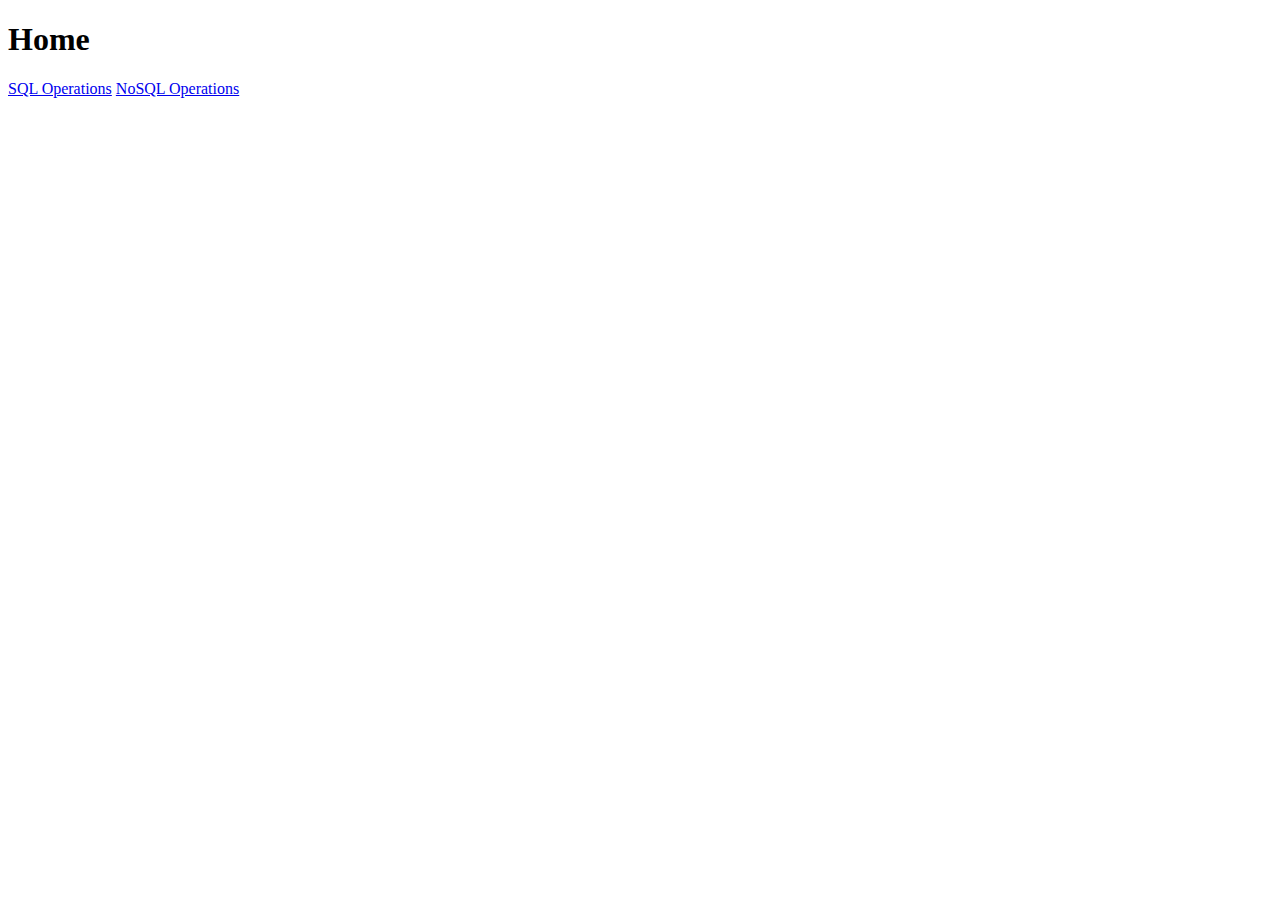
<file: public/index.html>
<!DOCTYPE html>
<html lang="es">

<head>
  <meta charset="UTF-8" />
  <meta name="viewport" content="width=device-width, initial-scale=1.0" />
  <title>Test index</title>
</head>

<body>
  <div>
    <h1>Home</h1>
    <a href="sql.html">SQL Operations</a>
    <a href="nosql.html">NoSQL Operations</a>
  </div>
</body>

</html>
</file>
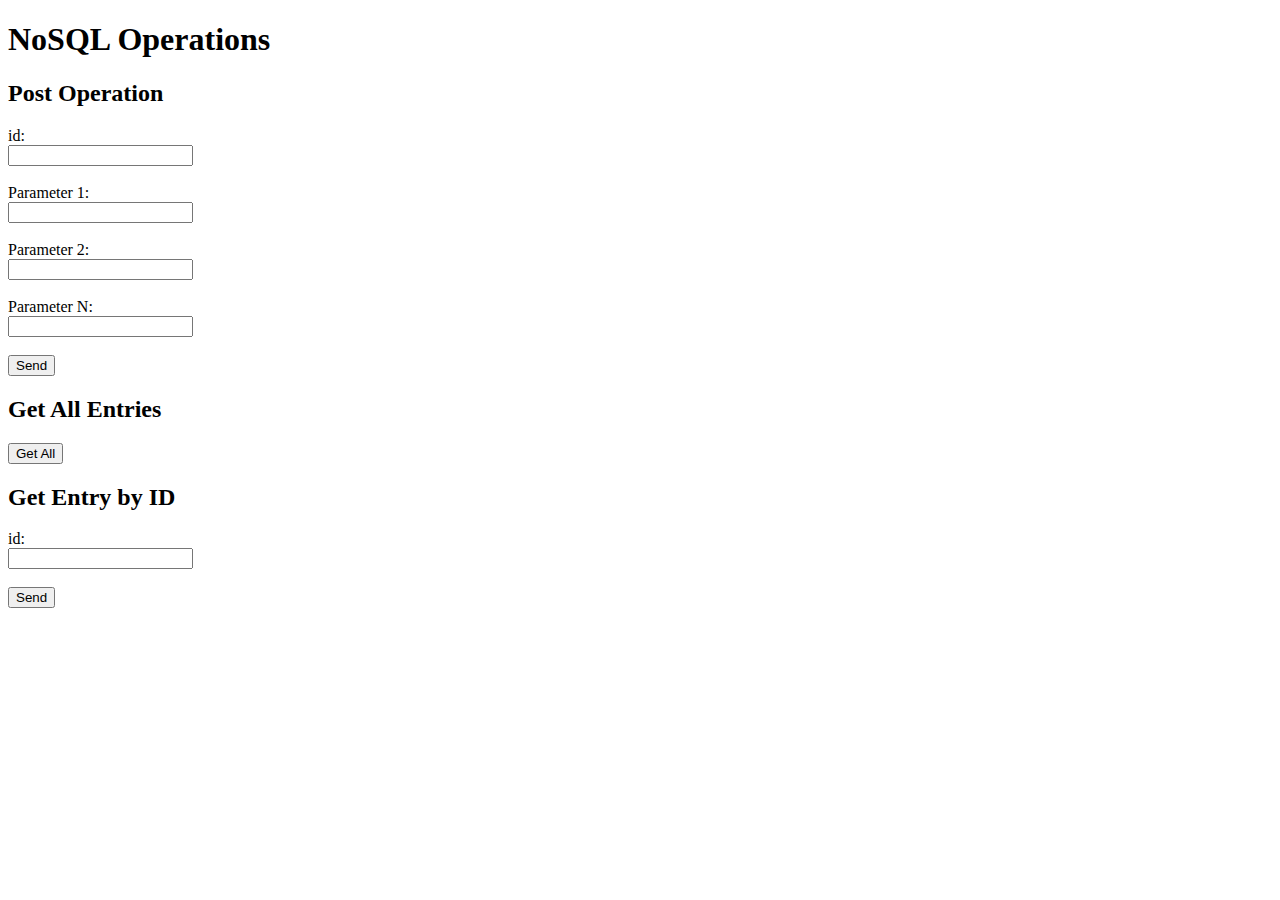
<file: public/nosql.html>
<!DOCTYPE html>
<html lang="es">

<head>
  <meta charset="UTF-8" />
  <meta name="viewport" content="width=device-width, initial-scale=1.0" />
  <title>Test index</title>
</head>

<body>
  <div>
    <h1>NoSQL Operations</h1>

    <section>
      <h2>Post Operation</h2>
      <form id="postNoSqlForm">
        <label for="id">id:</label><br>
        <input type="text" id="id" name="id" required><br><br>

        <label for="param1">Parameter 1:</label><br>
        <input type="text" id="param1" name="param1" required><br><br>

        <label for="param2">Parameter 2:</label><br>
        <input type="text" id="param2" name="param2" required><br><br>

        <label for="paramN">Parameter N:</label><br>
        <input type="text" id="paramN" name="paramN" required><br><br>

        <button type="submit">Send</button>
      </form>
      <p id="postNoSqlResult"></p>
    </section>

    <section>
      <h2>Get All Entries</h2>
      <button id="getAllBtn">Get All</button>
      <ul id="getAllResult"></ul>
    </section>

    <section>
      <h2>Get Entry by ID</h2>
      <form id="getOneNoSqlForm">
        <label for="id">id:</label><br>
        <input type="text" id="id" name="id" required><br><br>
        <button type="submit">Send</button>
      </form>
      <ul id="getOneResult"></ul>
    </section>
  </div>

  <script src="./js/nosql.js"></script>
</body>

</html>
</file>
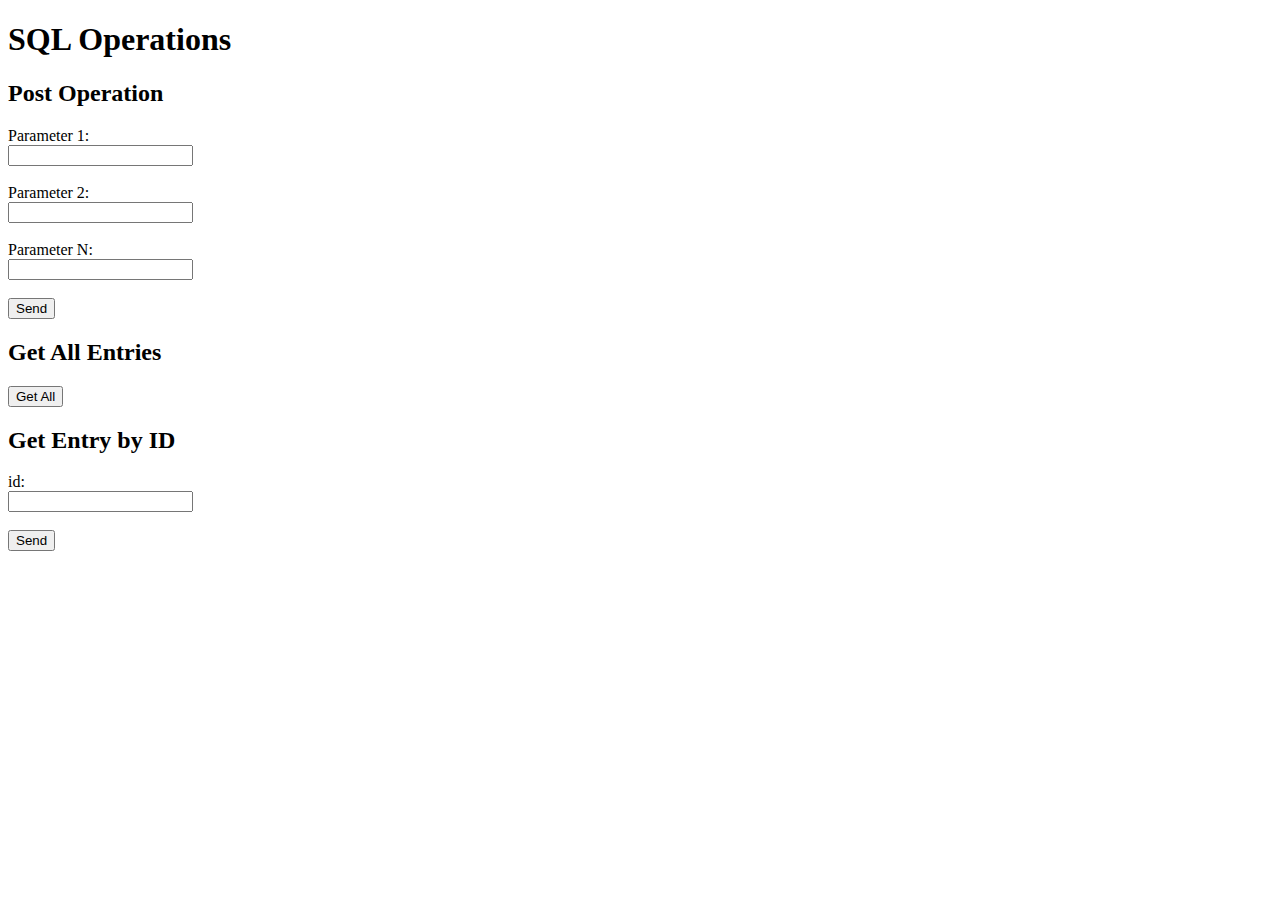
<file: public/sql.html>
<!DOCTYPE html>
<html lang="es">

<head>
  <meta charset="UTF-8" />
  <meta name="viewport" content="width=device-width, initial-scale=1.0" />
  <title>Test index</title>
</head>

<body>
  <div>
    <h1>SQL Operations</h1>

    <section>
      <h2>Post Operation</h2>
      <form id="postSqlForm">
        <label for="param1">Parameter 1:</label><br>
        <input type="text" id="param1" name="param1" required><br><br>

        <label for="param2">Parameter 2:</label><br>
        <input type="text" id="param2" name="param2" required><br><br>

        <label for="paramN">Parameter N:</label><br>
        <input type="text" id="paramN" name="paramN" required><br><br>

        <button type="submit">Send</button>
      </form>
      <p id="postSqlResult"></p>
    </section>

    <section>
      <h2>Get All Entries</h2>
      <button id="getAllBtn">Get All</button>
      <ul id="getAllResult"></ul>
    </section>

    <section>
      <h2>Get Entry by ID</h2>
      <form id="getOneSqlForm">
        <label for="id">id:</label><br>
        <input type="text" id="id" name="id" required><br><br>
        <button type="submit">Send</button>
      </form>
      <ul id="getOneResult"></ul>
    </section>
  </div>

  <script src="./js/sql.js"></script>
</body>

</html>
</file>
